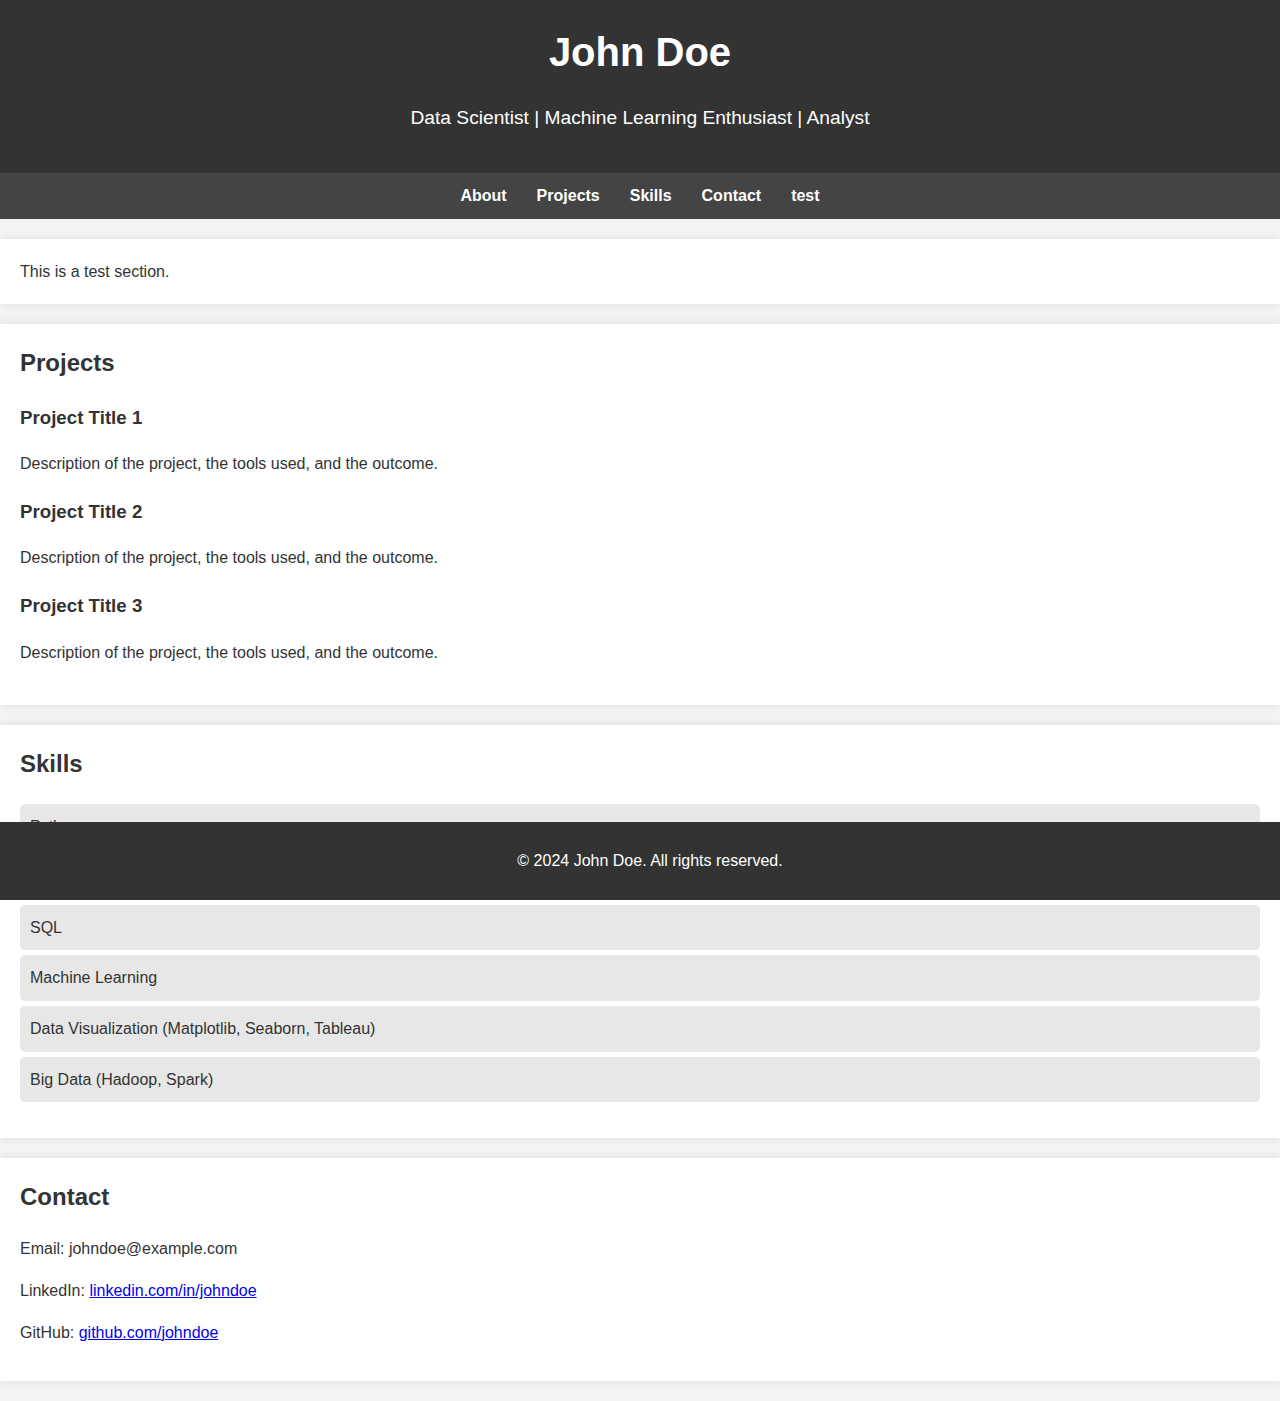
<file: index.html>
<!DOCTYPE html>
<html lang="en">
<head>
    <meta charset="UTF-8">
    <meta name="viewport" content="width=device-width, initial-scale=1.0">
    <title>Data Science Portfolio</title>
    <link rel="stylesheet" href="styles.css">
</head>
<body>
    <header>
        <h1>John Doe</h1>
        <p>Data Scientist | Machine Learning Enthusiast | Analyst</p>
    </header>

    <nav>
        <ul>
            <li><a href="about.html">About</a></li>
            <li><a href="#projects">Projects</a></li>
            <li><a href="#skills">Skills</a></li>
            <li><a href="#contact">Contact</a></li>
            <li><a href="#test">test</a></li>
        </ul>
    </nav>

    <section id="test">
        This is a test section.
    </section>

    <section id="projects">
        <h2>Projects</h2>
        <div class="project">
            <h3>Project Title 1</h3>
            <p>Description of the project, the tools used, and the outcome.</p>
        </div>
        <div class="project">
            <h3>Project Title 2</h3>
            <p>Description of the project, the tools used, and the outcome.</p>
        </div>
        <div class="project">
            <h3>Project Title 3</h3>
            <p>Description of the project, the tools used, and the outcome.</p>
        </div>
    </section>

    <section id="skills">
        <h2>Skills</h2>
        <ul>
            <li>Python</li>
            <li>R</li>
            <li>SQL</li>
            <li>Machine Learning</li>
            <li>Data Visualization (Matplotlib, Seaborn, Tableau)</li>
            <li>Big Data (Hadoop, Spark)</li>
        </ul>
    </section>

    <section id="contact">
        <h2>Contact</h2>
        <p>Email: johndoe@example.com</p>
        <p>LinkedIn: <a href="https://linkedin.com/in/johndoe" target="_blank">linkedin.com/in/johndoe</a></p>
        <p>GitHub: <a href="https://github.com/johndoe" target="_blank">github.com/johndoe</a></p>
    </section>

    <footer>
        <p>&copy; 2024 John Doe. All rights reserved.</p>
    </footer>
</body>
</html>
</file>
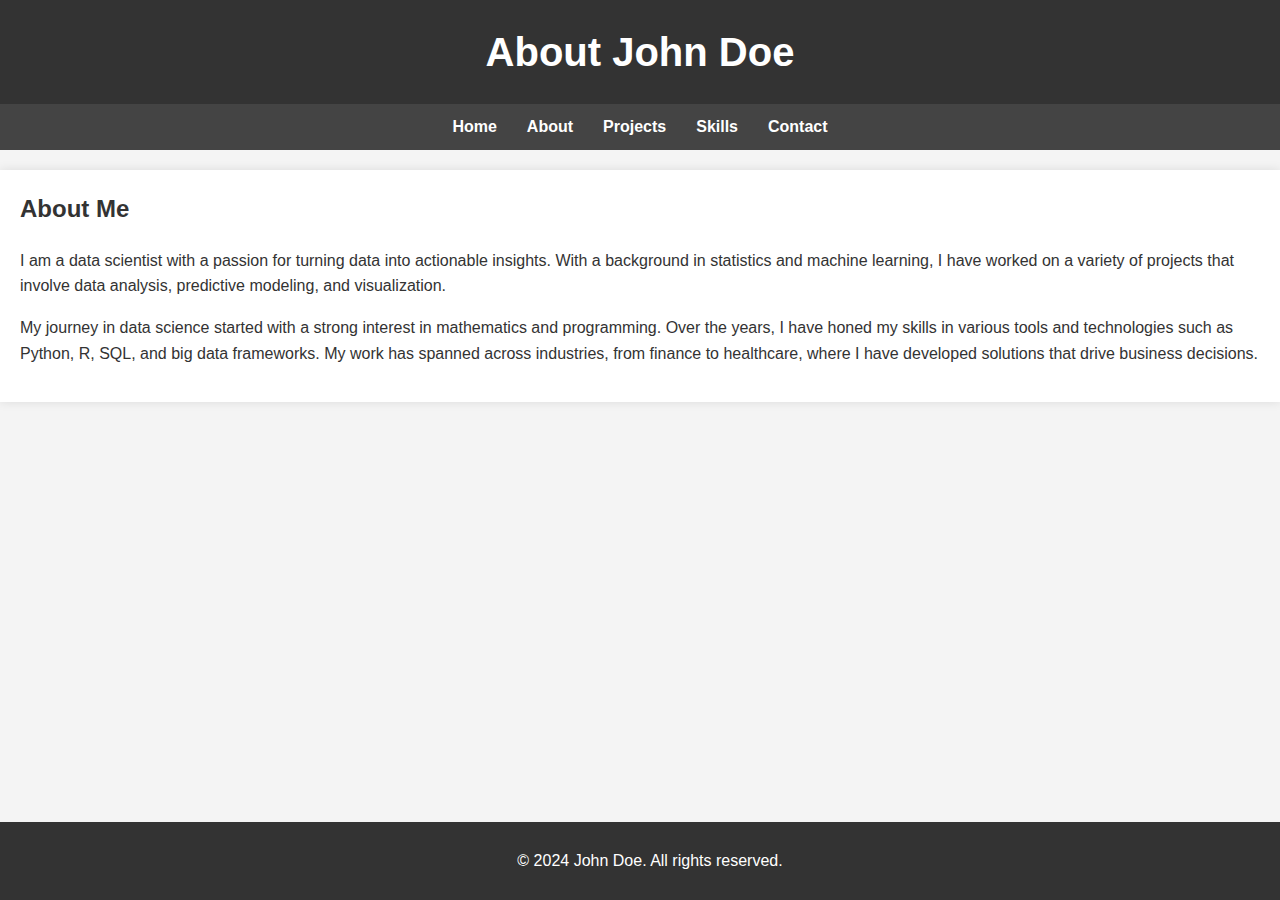
<file: about.html>
<!DOCTYPE html>
<html lang="en">
<head>
    <meta charset="UTF-8">
    <meta name="viewport" content="width=device-width, initial-scale=1.0">
    <title>About Me - John Doe</title>
    <link rel="stylesheet" href="styles.css">
</head>
<body>
    <header>
        <h1>About John Doe</h1>
    </header>

    <nav>
        <ul>
            <li><a href="index.html">Home</a></li>
            <li><a href="about.html">About</a></li>
            <li><a href="#projects">Projects</a></li>
            <li><a href="#skills">Skills</a></li>
            <li><a href="#contact">Contact</a></li>
        </ul>
    </nav>

    <section id="about">
        <h2>About Me</h2>
        <p>
            I am a data scientist with a passion for turning data into actionable insights. With a background in statistics and machine learning, I have worked on a variety of projects that involve data analysis, predictive modeling, and visualization.
        </p>
        <p>
            My journey in data science started with a strong interest in mathematics and programming. Over the years, I have honed my skills in various tools and technologies such as Python, R, SQL, and big data frameworks. My work has spanned across industries, from finance to healthcare, where I have developed solutions that drive business decisions.
        </p>
    </section>

    <footer>
        <p>&copy; 2024 John Doe. All rights reserved.</p>
    </footer>
</body>
</html>
</file>
<file: styles.css>
/* Global Styles */
body {
    font-family: Arial, sans-serif;
    margin: 0;
    padding: 0;
    line-height: 1.6;
    color: #333;
    background-color: #f4f4f4;
}

header {
    background: #333;
    color: #fff;
    padding: 20px;
    text-align: center;
}

header h1 {
    margin: 0;
    font-size: 2.5em;
}

header p {
    font-size: 1.2em;
}

nav {
    background: #444;
    padding: 10px;
}

nav ul {
    list-style: none;
    margin: 0;
    padding: 0;
    display: flex;
    justify-content: center;
}

nav ul li {
    margin: 0 15px;
}

nav ul li a {
    color: #fff;
    text-decoration: none;
    font-weight: bold;
}

nav ul li a:hover {
    color: #ddd;
}

section {
    padding: 20px;
    margin: 20px 0;
    background: #fff;
    box-shadow: 0 0 10px rgba(0, 0, 0, 0.1);
}

section h2 {
    margin-top: 0;
    color: #333;
}

#projects .project {
    margin-bottom: 20px;
}

#skills ul {
    list-style-type: none;
    padding: 0;
}

#skills ul li {
    background: #e7e7e7;
    margin: 5px 0;
    padding: 10px;
    border-radius: 5px;
}

footer {
    background: #333;
    color: #fff;
    text-align: center;
    padding: 10px;
    position: fixed;
    bottom: 0;
    width: 100%;
}
</file>
